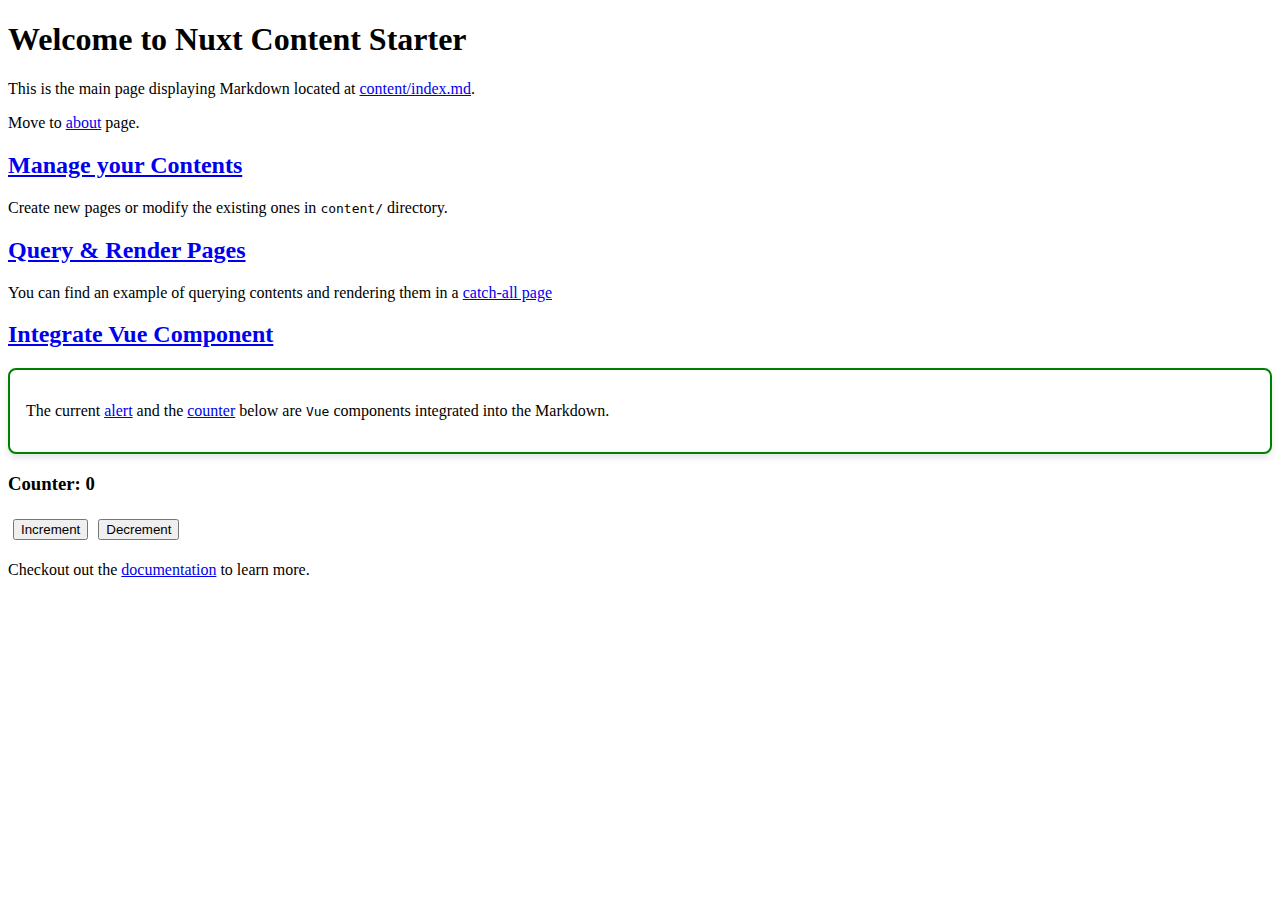
<file: index.html>
<!DOCTYPE html><html><head><meta charset="utf-8"><meta name="viewport" content="width=device-width, initial-scale=1"><style>.alert[data-v-46dbbe98]{align-items:center;background-color:#fff;border:2px solid;border-radius:.5rem;box-shadow:0 4px 6px #0000001a;display:flex;padding:1rem;transition:transform .2s ease,box-shadow .2s ease}.alert[data-v-46dbbe98]:hover{box-shadow:0 6px 8px #00000026;transform:translateY(-2px)}</style><style>button[data-v-5c5d582e]{margin:5px}</style><link rel="preload" as="fetch" crossorigin="anonymous" href="/_payload.json?795509a5-06e4-4420-95d6-4d44aae3e15a"><link rel="modulepreload" as="script" crossorigin href="/_nuxt/B91rAyut.js"><link rel="modulepreload" as="script" crossorigin href="/_nuxt/DebCE9d7.js"><link rel="modulepreload" as="script" crossorigin href="/_nuxt/B4sjZG2p.js"><link rel="modulepreload" as="script" crossorigin href="/_nuxt/BjfLtSzu.js"><link rel="modulepreload" as="script" crossorigin href="/_nuxt/B9ILSu4d.js"><link rel="modulepreload" as="script" crossorigin href="/_nuxt/BUNVf83L.js"><link rel="modulepreload" as="script" crossorigin href="/_nuxt/-NZZKEDc.js"><link rel="modulepreload" as="script" crossorigin href="/_nuxt/DOel19sA.js"><link rel="modulepreload" as="script" crossorigin href="/_nuxt/BcNXDykv.js"><link rel="modulepreload" as="script" crossorigin href="/_nuxt/BgeRhBti.js"><link rel="modulepreload" as="script" crossorigin href="/_nuxt/B4TPG-s4.js"><link rel="preload" as="fetch" fetchpriority="low" crossorigin="anonymous" href="/_nuxt/builds/meta/795509a5-06e4-4420-95d6-4d44aae3e15a.json"><link rel="prefetch" as="style" crossorigin href="/_nuxt/index.0e3L81mA.css"><link rel="prefetch" as="script" crossorigin href="/_nuxt/Dur8svBY.js"><link rel="prefetch" as="script" crossorigin href="/_nuxt/CLsnYO51.js"><link rel="prefetch" as="script" crossorigin href="/_nuxt/enZtF1PC.js"><link rel="prefetch" as="script" crossorigin href="/_nuxt/wlTJ7TC_.js"><link rel="prefetch" as="script" crossorigin href="/_nuxt/CccPL5pi.js"><script type="module" src="/_nuxt/B91rAyut.js" crossorigin></script></head><body><div id="__nuxt"><!--[--><div><h1 id="welcome-to-nuxt-content-starter"><!--[-->Welcome to Nuxt Content Starter<!--]--></h1><p><!--[-->This is the main page displaying Markdown located at <a href="https://github.com/larbish/starter/blob/content/content/index.md" rel="nofollow"><!--[-->content/index.md<!--]--></a>.<!--]--></p><p><!--[-->Move to <a href="/about" class=""><!--[-->about<!--]--></a> page.<!--]--></p><h2 id="manage-your-contents"><a href="#manage-your-contents"><!--[-->Manage your Contents<!--]--></a></h2><p><!--[-->Create new pages or modify the existing ones in <code><!--[-->content/<!--]--></code> directory.<!--]--></p><h2 id="query-render-pages"><a href="#query-render-pages"><!--[-->Query &amp; Render Pages<!--]--></a></h2><p><!--[-->You can find an example of querying contents and rendering them in a <a href="https://github.com/larbish/starter/blob/content/app/pages/%5B...slug%5D.vue" rel="nofollow"><!--[-->catch-all page<!--]--></a><!--]--></p><h2 id="integrate-vue-component"><a href="#integrate-vue-component"><!--[-->Integrate Vue Component<!--]--></a></h2><div class="alert" style="border-color:green;" data-v-46dbbe98><!--[--><p><!--[-->The current <a href="https://github.com/larbish/starter/blob/content/app/components/Alert.vue" rel="nofollow"><!--[-->alert<!--]--></a> and the <a href="https://github.com/larbish/starter/blob/content/app/components/Counter.vue" rel="nofollow"><!--[-->counter<!--]--></a> below are <code><!--[-->Vue<!--]--></code> components integrated into the Markdown.<!--]--></p><!--]--></div><div data-v-5c5d582e><h3 data-v-5c5d582e>Counter: 0</h3><button data-v-5c5d582e> Increment </button><button data-v-5c5d582e> Decrement </button></div><p><!--[-->Checkout out the <a href="https://content.nuxt.com/docs/getting-started" rel="nofollow"><!--[-->documentation<!--]--></a> to learn more.<!--]--></p></div><!--]--></div><div id="teleports"></div><script type="application/json" data-nuxt-data="nuxt-app" data-ssr="true" id="__NUXT_DATA__" data-src="/_payload.json?795509a5-06e4-4420-95d6-4d44aae3e15a">[{"state":1,"once":3,"_errors":4,"serverRendered":6,"path":7,"prerenderedAt":8},["Reactive",2],{},["Set"],["ShallowReactive",5],{"page-/":-1},true,"/",1742215908481]</script><script>window.__NUXT__={};window.__NUXT__.config={public:{content:{wsUrl:""},mdc:{components:{prose:true,map:{}},headings:{anchorLinks:{h1:false,h2:true,h3:true,h4:true,h5:false,h6:false}}},preview:{api:"https://api.nuxt.studio",iframeMessagingAllowedOrigins:""}},app:{baseURL:"/",buildId:"795509a5-06e4-4420-95d6-4d44aae3e15a",buildAssetsDir:"/_nuxt/",cdnURL:""}}</script></body></html>
</file>
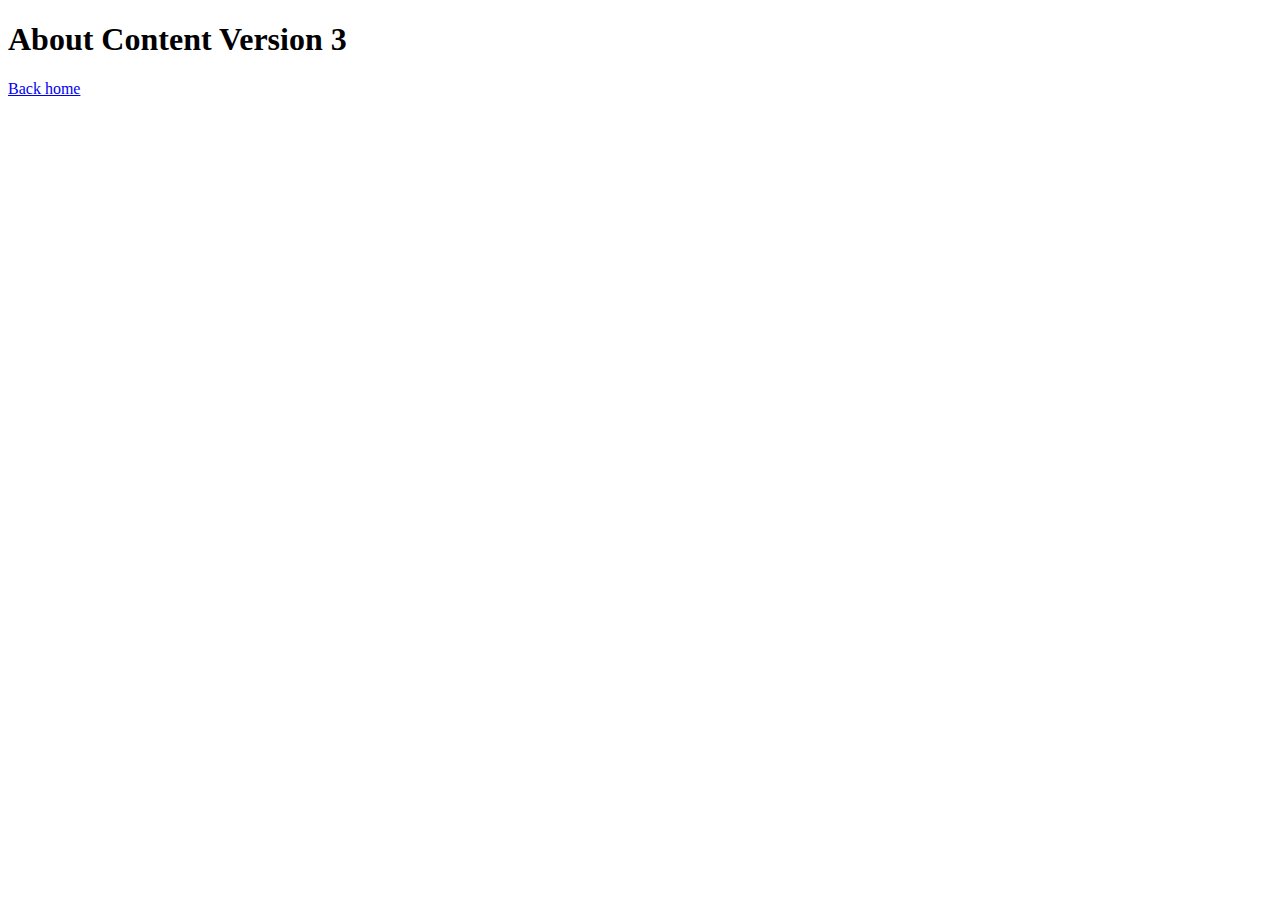
<file: about/index.html>
<!DOCTYPE html><html><head><meta charset="utf-8"><meta name="viewport" content="width=device-width, initial-scale=1"><link rel="preload" as="fetch" crossorigin="anonymous" href="/about/_payload.json?795509a5-06e4-4420-95d6-4d44aae3e15a"><link rel="modulepreload" as="script" crossorigin href="/_nuxt/B91rAyut.js"><link rel="modulepreload" as="script" crossorigin href="/_nuxt/DebCE9d7.js"><link rel="modulepreload" as="script" crossorigin href="/_nuxt/B4sjZG2p.js"><link rel="modulepreload" as="script" crossorigin href="/_nuxt/BjfLtSzu.js"><link rel="modulepreload" as="script" crossorigin href="/_nuxt/B9ILSu4d.js"><link rel="modulepreload" as="script" crossorigin href="/_nuxt/BUNVf83L.js"><link rel="modulepreload" as="script" crossorigin href="/_nuxt/-NZZKEDc.js"><link rel="preload" as="fetch" fetchpriority="low" crossorigin="anonymous" href="/_nuxt/builds/meta/795509a5-06e4-4420-95d6-4d44aae3e15a.json"><link rel="prefetch" as="style" crossorigin href="/_nuxt/index.0e3L81mA.css"><link rel="prefetch" as="script" crossorigin href="/_nuxt/Dur8svBY.js"><link rel="prefetch" as="script" crossorigin href="/_nuxt/CLsnYO51.js"><link rel="prefetch" as="script" crossorigin href="/_nuxt/enZtF1PC.js"><link rel="prefetch" as="script" crossorigin href="/_nuxt/wlTJ7TC_.js"><link rel="prefetch" as="script" crossorigin href="/_nuxt/CccPL5pi.js"><link rel="prefetch" as="script" crossorigin href="/_nuxt/BgeRhBti.js"><link rel="prefetch" as="script" crossorigin href="/_nuxt/B4TPG-s4.js"><script type="module" src="/_nuxt/B91rAyut.js" crossorigin></script></head><body><div id="__nuxt"><!--[--><div><h1 id="about-content-version-3"><!--[-->About Content Version 3<!--]--></h1><p><!--[--><a href="/" class=""><!--[-->Back home<!--]--></a><!--]--></p></div><!--]--></div><div id="teleports"></div><script type="application/json" data-nuxt-data="nuxt-app" data-ssr="true" id="__NUXT_DATA__" data-src="/about/_payload.json?795509a5-06e4-4420-95d6-4d44aae3e15a">[{"state":1,"once":3,"_errors":4,"serverRendered":6,"path":7,"prerenderedAt":8},["Reactive",2],{},["Set"],["ShallowReactive",5],{"page-/about":-1},true,"/about",1742215908580]</script><script>window.__NUXT__={};window.__NUXT__.config={public:{content:{wsUrl:""},mdc:{components:{prose:true,map:{}},headings:{anchorLinks:{h1:false,h2:true,h3:true,h4:true,h5:false,h6:false}}},preview:{api:"https://api.nuxt.studio",iframeMessagingAllowedOrigins:""}},app:{baseURL:"/",buildId:"795509a5-06e4-4420-95d6-4d44aae3e15a",buildAssetsDir:"/_nuxt/",cdnURL:""}}</script></body></html>
</file>
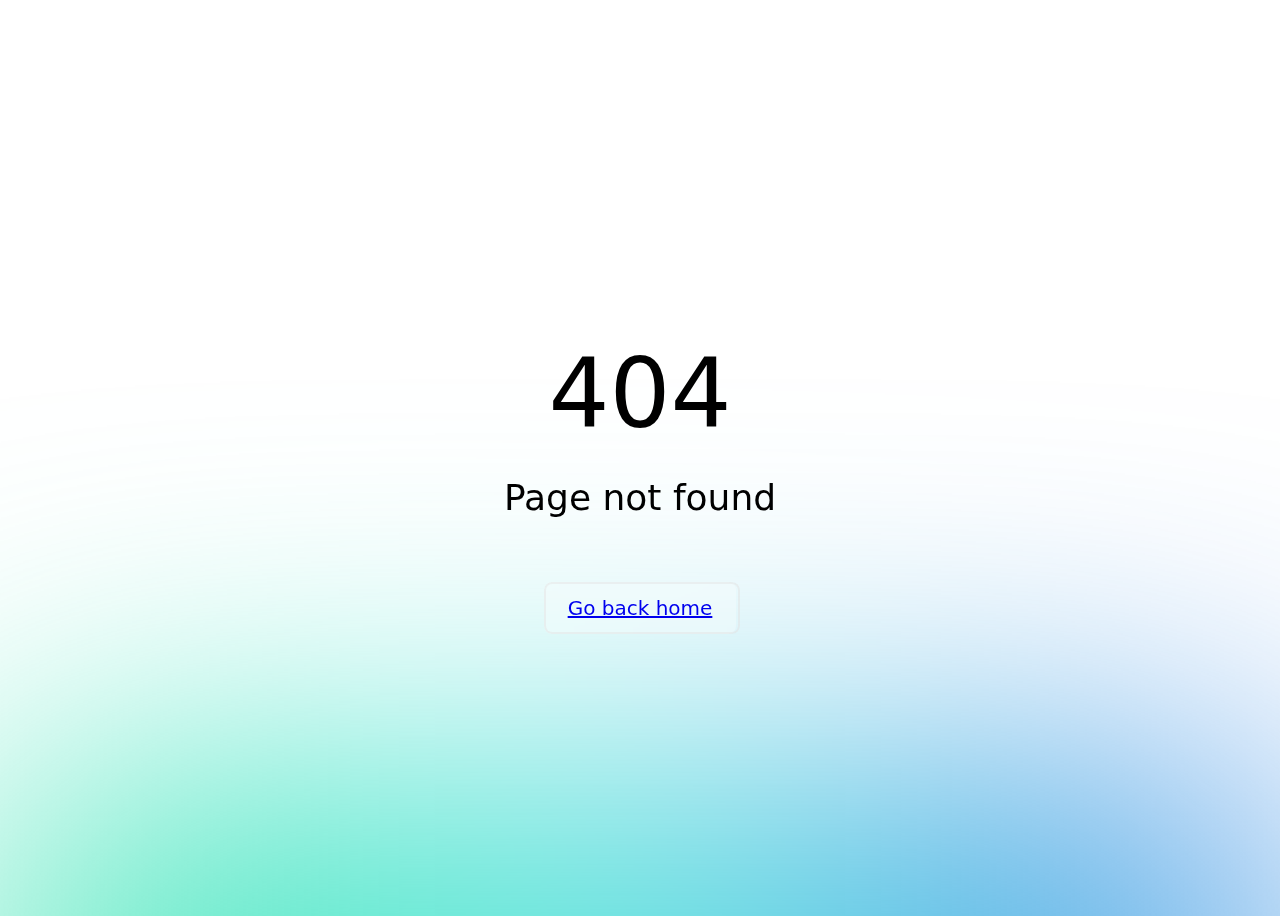
<file: 200.html>
<!DOCTYPE html><html><head><meta charset="utf-8"><meta name="viewport" content="width=device-width, initial-scale=1"><link rel="modulepreload" as="script" crossorigin href="/_nuxt/B91rAyut.js"><link rel="prefetch" as="style" crossorigin href="/_nuxt/index.0e3L81mA.css"><link rel="prefetch" as="script" crossorigin href="/_nuxt/Dur8svBY.js"><link rel="prefetch" as="script" crossorigin href="/_nuxt/CLsnYO51.js"><link rel="prefetch" as="script" crossorigin href="/_nuxt/B4sjZG2p.js"><link rel="prefetch" as="script" crossorigin href="/_nuxt/enZtF1PC.js"><link rel="prefetch" as="script" crossorigin href="/_nuxt/-NZZKEDc.js"><link rel="prefetch" as="script" crossorigin href="/_nuxt/wlTJ7TC_.js"><link rel="prefetch" as="script" crossorigin href="/_nuxt/CccPL5pi.js"><script type="module" src="/_nuxt/B91rAyut.js" crossorigin></script></head><body><div id="__nuxt"></div><div id="teleports"></div><script type="application/json" data-nuxt-data="nuxt-app" data-ssr="false" id="__NUXT_DATA__">[{"prerenderedAt":1,"serverRendered":2},1742215908482,false]</script><script>window.__NUXT__={};window.__NUXT__.config={public:{content:{wsUrl:""},mdc:{components:{prose:true,map:{}},headings:{anchorLinks:{h1:false,h2:true,h3:true,h4:true,h5:false,h6:false}}},preview:{api:"https://api.nuxt.studio",iframeMessagingAllowedOrigins:""}},app:{baseURL:"/",buildId:"795509a5-06e4-4420-95d6-4d44aae3e15a",buildAssetsDir:"/_nuxt/",cdnURL:""}}</script></body></html>
</file>
<file: _nuxt/index.0e3L81mA.css>
body.__preview_enabled{padding-bottom:50px}#__nuxt_preview[data-v-477c3fbe]{align-items:center;-webkit-backdrop-filter:blur(20px);backdrop-filter:blur(20px);background:#ffffff4d;border-top:1px solid #eee;bottom:-60px;color:#000;display:flex;font-family:Helvetica,sans-serif;font-size:16px;font-weight:500;gap:10px;height:50px;justify-content:center;left:0;position:fixed;right:0;transition:bottom .3s ease-in-out;z-index:10000}#__nuxt_preview.__preview_ready[data-v-477c3fbe]{bottom:0}#__preview_background[data-v-477c3fbe]{-webkit-backdrop-filter:blur(8px);backdrop-filter:blur(8px);background:#ffffff4d;height:100vh;left:0;position:fixed;top:0;width:100vw;z-index:9000}#__preview_loader[data-v-477c3fbe]{align-items:center;color:#000;display:flex;flex-direction:column;font-family:system-ui,-apple-system,BlinkMacSystemFont,Segoe UI,Roboto,Oxygen,Ubuntu,Cantarell,Open Sans,Helvetica Neue,sans-serif;font-size:1.4rem;gap:8px;left:50%;position:fixed;top:50%;transform:translate(-50%,-50%);z-index:9500}#__preview_loader p[data-v-477c3fbe]{margin:10px 0}.dark #__preview_background[data-v-477c3fbe],.dark-mode #__preview_background[data-v-477c3fbe]{background:#0000004d}.dark #__preview_loader[data-v-477c3fbe],.dark-mode #__preview_loader[data-v-477c3fbe]{color:#fff}.preview-loading-enter-active[data-v-477c3fbe],.preview-loading-leave-active[data-v-477c3fbe]{transition:opacity .4s}.preview-loading-enter[data-v-477c3fbe],.preview-loading-leave-to[data-v-477c3fbe]{opacity:0}#__preview_loading_icon[data-v-477c3fbe]{animation:spin-477c3fbe 1s linear infinite}.dark #__nuxt_preview[data-v-477c3fbe],.dark-mode #__nuxt_preview[data-v-477c3fbe]{background:#0000004d;border-top:1px solid #111;color:#fff}#__nuxt_preview svg[data-v-477c3fbe]{color:#000;display:inline-block;height:30px;width:30px}.dark #__nuxt_preview svg[data-v-477c3fbe],.dark-mode #__nuxt_preview svg[data-v-477c3fbe]{color:#fff}button[data-v-477c3fbe]{background:transparent;border:1px solid rgba(0,0,0,.2);border-radius:3px;box-shadow:none;color:#000c;cursor:pointer;display:inline-block;font-size:14px;font-weight:400;line-height:1rem;margin:0;padding:4px 10px;text-align:center;transition:none;width:auto}button[data-v-477c3fbe]:hover{border-color:#0006;color:#000000e6}.dark button[data-v-477c3fbe],.dark-mode button[data-v-477c3fbe]{border-color:#fff3;color:#d3d3d3}.dark button[data-v-477c3fbe]:hover,.dark-mode button[data-v-477c3fbe]:hover{border-color:#fff6;color:#fff}#__nuxt_preview button[data-v-477c3fbe]:focus,#__nuxt_preview button[data-v-477c3fbe]:hover{background:#0000001a}#__nuxt_preview button[data-v-477c3fbe]:active{background:#0003}.dark #__nuxt_preview button[data-v-477c3fbe],.dark-mode #__nuxt_preview button[data-v-477c3fbe]{border:1px solid hsla(0,0%,100%,.2);color:#fffc}.dark #__nuxt_preview button[data-v-477c3fbe]:hover,.dark-mode #__nuxt_preview button[data-v-477c3fbe]:focus{background:#ffffff1a}.dark #__nuxt_preview button[data-v-477c3fbe]:active,.dark-mode #__nuxt_preview button[data-v-477c3fbe]:active{background:#fff3}a[data-v-477c3fbe]{font-weight:600}#__nuxt_preview.__preview_refreshing button[data-v-477c3fbe],#__nuxt_preview.__preview_refreshing span[data-v-477c3fbe],#__nuxt_preview.__preview_refreshing svg[data-v-477c3fbe]{animation:nuxt_pulsate-477c3fbe 1s ease-out;animation-iteration-count:infinite;opacity:.5}@keyframes nuxt_pulsate-477c3fbe{0%{opacity:1}50%{opacity:.5}to{opacity:1}}@keyframes spin-477c3fbe{0%{transform:rotate(1turn)}to{transform:rotate(0)}}
</file>
